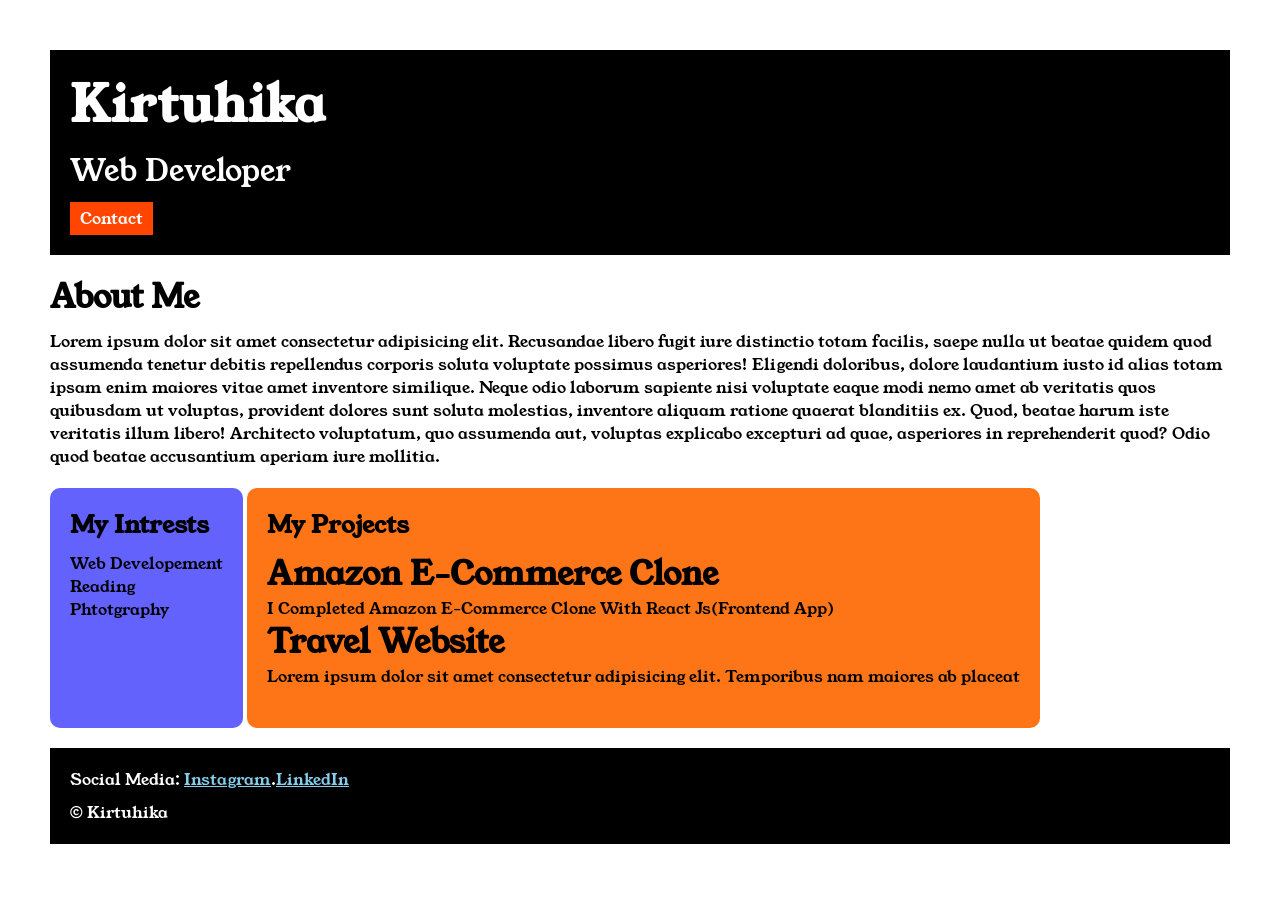
<file: index.html>
<!DOCTYPE html>
<html lang="en">

<head>
    <meta charset="UTF-8">
    <meta name="viewport" content="width=device-width, initial-scale=1.0">
    <title>Protfolio</title>
    <link rel="stylesheet" href="style.css">
    <link rel="preconnect" href="https://fonts.googleapis.com">
<link rel="preconnect" href="https://fonts.gstatic.com" crossorigin>
<link href="https://fonts.googleapis.com/css2?family=Young+Serif&display=swap" rel="stylesheet">
</head>

<body>
    <div class="container">
        <div class="section-one">
            <h1 class="section-one__name">Kirtuhika</h1>
            <p class="section-one__role">Web Developer</p>
            <a href="contact.html" class="section-one__contact">Contact</a>
        </div>
        <div class="section-two">
            <h1 class="section-two__title">About Me</h1>
            <p class="section-two__desc">Lorem ipsum dolor sit amet consectetur adipisicing elit. Recusandae libero
                fugit iure distinctio totam facilis,
                saepe nulla ut beatae quidem quod assumenda tenetur debitis repellendus corporis soluta voluptate
                possimus
                asperiores! Eligendi doloribus, dolore laudantium iusto id alias totam ipsam enim maiores vitae amet
                inventore
                similique. Neque odio laborum sapiente nisi voluptate eaque modi nemo amet ab veritatis quos quibusdam
                ut
                voluptas, provident dolores sunt soluta molestias, inventore aliquam ratione quaerat blanditiis ex.
                Quod, beatae
                harum iste veritatis illum libero! Architecto voluptatum, quo assumenda aut, voluptas explicabo
                excepturi ad
                quae, asperiores in reprehenderit quod? Odio quod beatae accusantium aperiam iure mollitia.</p>
        </div>
        <div class="section-three">
            <h2 class="section-three__title">My Intrests</h2>

            <ul class="section-three__desc">
                <li>Web Developement</li>
                <li>Reading</li>
                <li>Phtotgraphy</li>
            </ul>
        </div>
        <div class="section-four">
            <h2 class="section-four__title">My Projects</h2>
            <ul class="section-four__desc">
                <h1>
                    <li>Amazon E-Commerce Clone</li>
                </h1>
                <p>I Completed Amazon E-Commerce Clone With React Js(Frontend App)</p>
                <h1>
                    <li>Travel Website</li>
                </h1>
                <p>Lorem ipsum dolor sit amet consectetur adipisicing elit. Temporibus nam maiores ab placeat </p>
            </ul>
        </div>
        <div class="section-five ">
            <p class="section-five__title">Social Media: <a
                    href="https://www.instagram.com/accounts/login/?hl=en">Instagram</a>.<a
                    href="https://www.linkedin.com/in/kiruthika-s-76b55b444?utm_source=share_via&utm_content=profile&utm_medium=member_android">LinkedIn</a></p>
            <p class="section-five__desc">&copy; Kirtuhika</p>
        </div>
    </div>
</body>

</html>
</file>
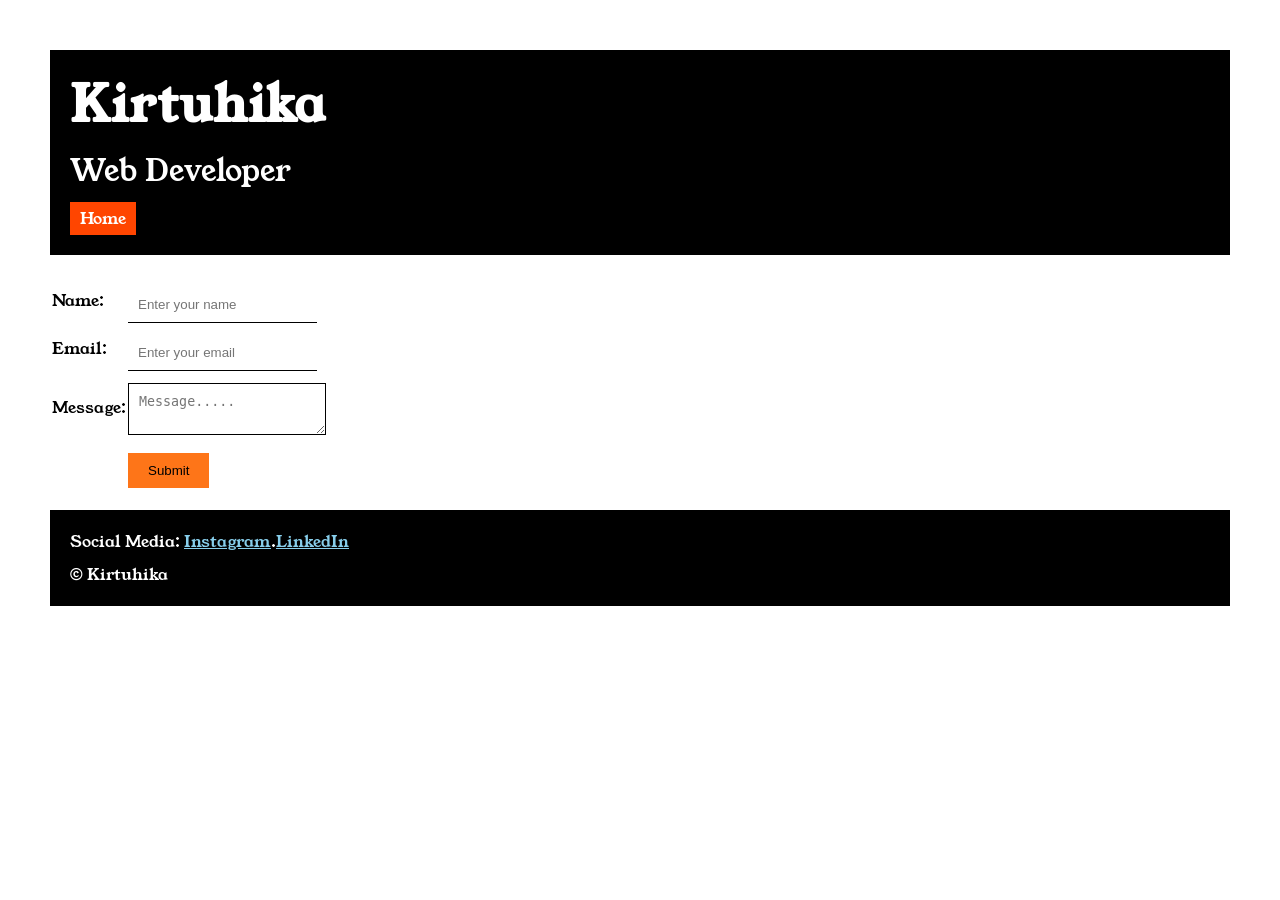
<file: contact.html>
<!DOCTYPE html>
<html lang="en">

<head>
    <meta charset="UTF-8">
    <meta name="viewport" content="width=device-width, initial-scale=1.0">
    <title>Contact</title>
    <link rel="stylesheet" href="style.css">
    <link rel="preconnect" href="https://fonts.googleapis.com">
    <link rel="preconnect" href="https://fonts.gstatic.com" crossorigin>
    <link href="https://fonts.googleapis.com/css2?family=Young+Serif&display=swap" rel="stylesheet">
</head>

<body>
    <div class="container">

        <div class="section-one">
            <h1 class="section-one__name">Kirtuhika</h1>
            <p class="section-one__role">Web Developer</p>
            <a href="index.html" class="section-one__contact">Home</a>
        </div>
        <form class="contact-form">
            <table>
                <tr>
                    <td>Name:</td>
                    <td><input type="text" placeholder="Enter your name" class="contact-form__input"></td>
                </tr>
                <tr>
                    <td>Email:</td>
                    <td><input type="email" placeholder="Enter your email" class="contact-form__input"></td>
                </tr>
                <td>Message:</td>
                <td><textarea name="" id="" placeholder="Message....." class="contact-form__textarea"></textarea></td>
                <tr>
                    <td></td>
                   <td><input type="submit" class="contact-form__submit"></td>
                </tr>

            </table>
        </form>
        <div class="section-five ">
            <p class="section-five__title">Social Media: <a
                    href="https://www.instagram.com/devil_krithi01?mdxt=d3YxdHU1YWk5cjIz">Instagram</a>.<a
                    href="https://www.linkedin.com/in/kiruthika-s-76b55b444?utm_source=share_via&utm_content=profile&utm_medium=member_android">LinkedIn</a></p>
            <p class="section-five__desc">&copy; Kirtuhika</p>
        </div>
</body>

</html>
</file>
<file: style.css>
* {
    margin: 0;
    padding: 0;
}

body {
    font-family: "Young Serif", serif;
}

.container {
    padding: 50px;
}

.section-one {
    background-color: black;
    color: white;
    padding: 20px;
}

.section-one__contact {
    background-color: orangered;
    color: white;
    text-decoration: none;
    padding-top: 5px;
    padding-bottom: 5px;
    padding-left: 10px;
    padding-right: 10px;
    display: inline-block;
    margin-top: 10px;
}

.section-one__name {
    font-size: 50px;
}

.section-one__role {
    font-size: 30px;
    margin-top: 10px;
}

.section-one__contact:hover {
    background-color: black;
    color: orange;
}

.section-two,
.section-three,
.section-four,
.section-five {
    margin-top: 20px;
}

.section-two__desc,
.section-three__desc,
.section-four__desc,
.section-five__desc {
    margin-top: 10px;
}

.section-five {
    background-color: black;
    color: white;
    padding: 20px;
}

.section-five a:hover {
    color: white;
}

.section-five a {
    color: skyblue;
}

.section-three li,
.section-four li {
    list-style: none;
}

.section-three {
    background-color: #6462fd;
    color: 20px;
    padding: 20px;
    display: inline-block;
    border-radius: 10px;
    height: 200px;
    vertical-align: top;
}

.section-four {
    background-color: #FE7518;
    color: black;
    height: 200px;
    padding: 20px;
    display: inline-block;
    border-radius: 10px;
    vertical-align: top;
}

.contact-form {
    margin-top: 20px;
}
.contact-form__input,.contact-form__textarea,.contact-form__submit{
    margin-top: 10px;
}
.contact-form__input{
    padding: 10px;
    border: none;
    border-bottom:solid black 1px;
}
.contact-form__textarea{
    padding: 10px;
    border: none;
    border:solid black 1px;
}
.contact-form__submit{
    background-color: #FE7518;
    color: black;
    padding-left: 20px;
    padding-right: 20px;
    padding-top: 10px;
    padding-bottom: 10px;
    border-style: none;
}
.contact-form__submit:hover{
    background-color: black;
    color: #FE7518;
}
</file>
